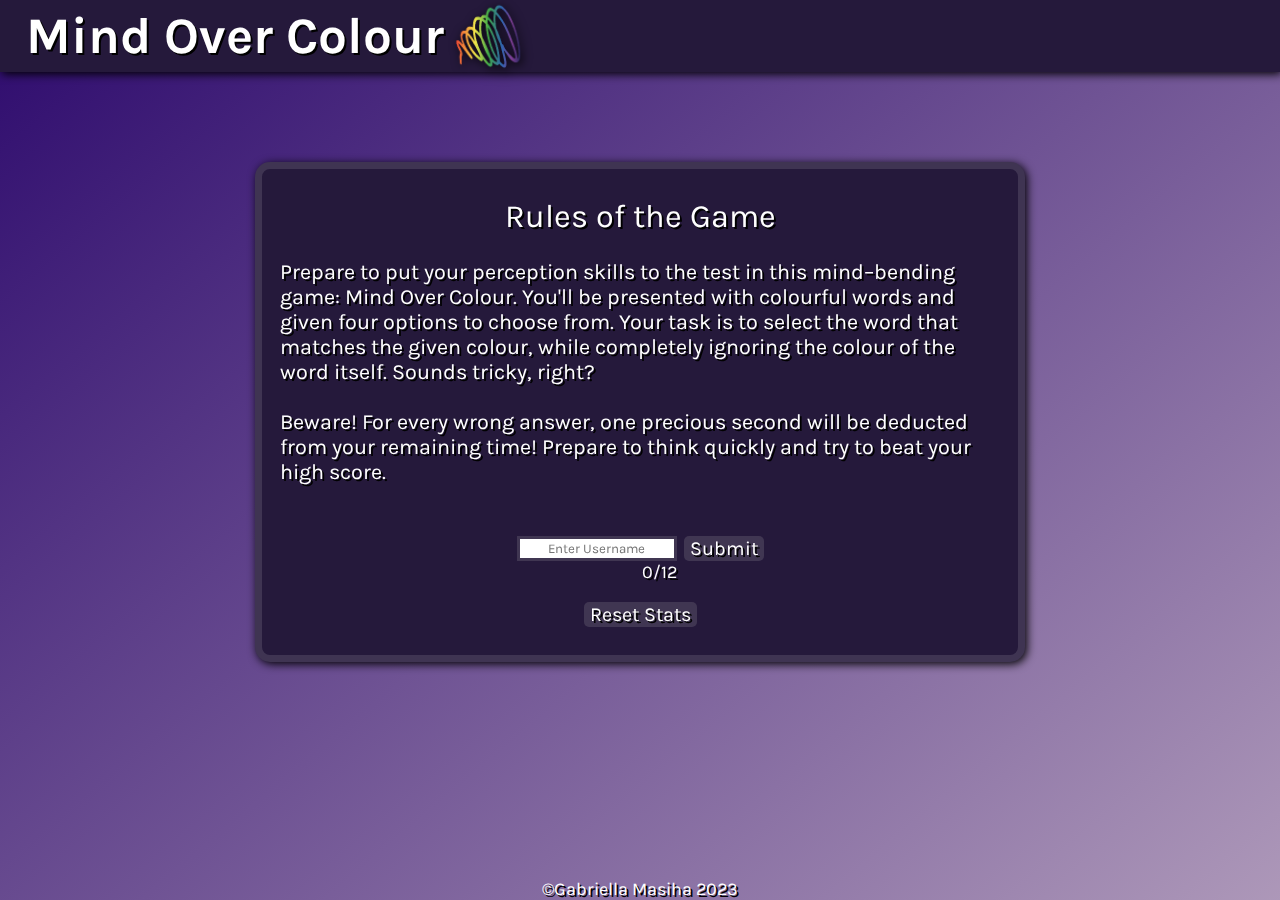
<file: index.html>
<!DOCTYPE html>
<html lang="en">
  <head>
    <meta charset="UTF-8" />
    <meta name="viewport" content="width=device-width, initial-scale=1.0" />
    <title>Document</title>
    <link rel="stylesheet" href="styles.css" />
    <script src="script.js" defer></script>
  </head>
  <body>
    <!-- NEED A RULE AND TO ADJUST THE CENTER OF THE TEXT -->
    <div class="container dropShadow bgColor">
      <h1 id="logo">Mind Over Colour</h1>
      <div id="img" class="dropShadow"></div>
    </div>

    <div id="gameDefaultContainer" class="dropShadow bgColor">
      <div id="userDetails">
        <div class="textTitle1">Rules of the Game</div>
        <div id="savedHS"></div>
      </div>

      <p id="rules">
        Prepare to put your perception skills to the test in this
        mind&ndash;bending game: Mind Over Colour. You'll be presented with
        colourful words and given four options to choose from. Your task is to
        select the word that matches the given colour, while completely ignoring
        the colour of the word itself. Sounds tricky, right? <br /><br />
        Beware! For every wrong answer, one precious second will be deducted
        from your remaining time&#33; Prepare to think quickly and try to beat
        your high score.
      </p>

      <div class="userNameContainer">
        <input
          type="text"
          id="username"
          name="username"
          spellcheck="false"
          placeholder="Enter Username"
        />
        <span id="charCount">0/12</span>
        <input type="submit" id="submitBtn" value="Submit" name="submitBtn" />
      </div>
      <h2 id="startBtn">Start</h2>

      <input type="reset" value="Reset Stats" class="resetBtn" />
    </div>

    <div id="gamePlayContainer" class="boxBackground dropShadow bgColor">
      <div class="stats">
        <div id="timerContainer">
          <div id="clockText">20</div>
        </div>
        <div id="score"></div>
      </div>
      <div class="textTitle"></div>

      <div id="quizWord">QuizWord</div>
      <div class="buttonContainer">
        <label class="radioButtons dropShadow">
          Colour 1
          <input type="radio" name="radio" />
        </label>
        <label class="radioButtons dropShadow">
          Colour 2
          <input type="radio" name="radio" />
        </label>
        <label class="radioButtons dropShadow">
          Colour 3
          <input type="radio" name="radio" />
        </label>
        <label class="radioButtons dropShadow">
          Colour 4
          <input type="radio" name="radio" />
        </label>
      </div>
      <input type="reset" value="Reset Stats" class="resetBtn" />
    </div>

    <div id="gameEndContainer" class="dropShadow bgColor">
      <h2 id="endText">End of Round</h2>

      <div id="results">
        <div id="scoreText" class="scoreColour"></div>
        <div id="highScoreText" class="scoreColour"></div>
      </div>

      <div id="buttons">
        <input
          type="submit"
          value="Try Again"
          class="repeatBtn"
          id="repeatBtn"
        />
        <input
          type="reset"
          value="Reset Stats"
          class="resetBtn"
          id="resetBtn"
        />
      </div>
    </div>

    <div class="footer">
      <p>&copy;Gabriella Masiha 2023</p>
    </div>
  </body>
</html>
</file>
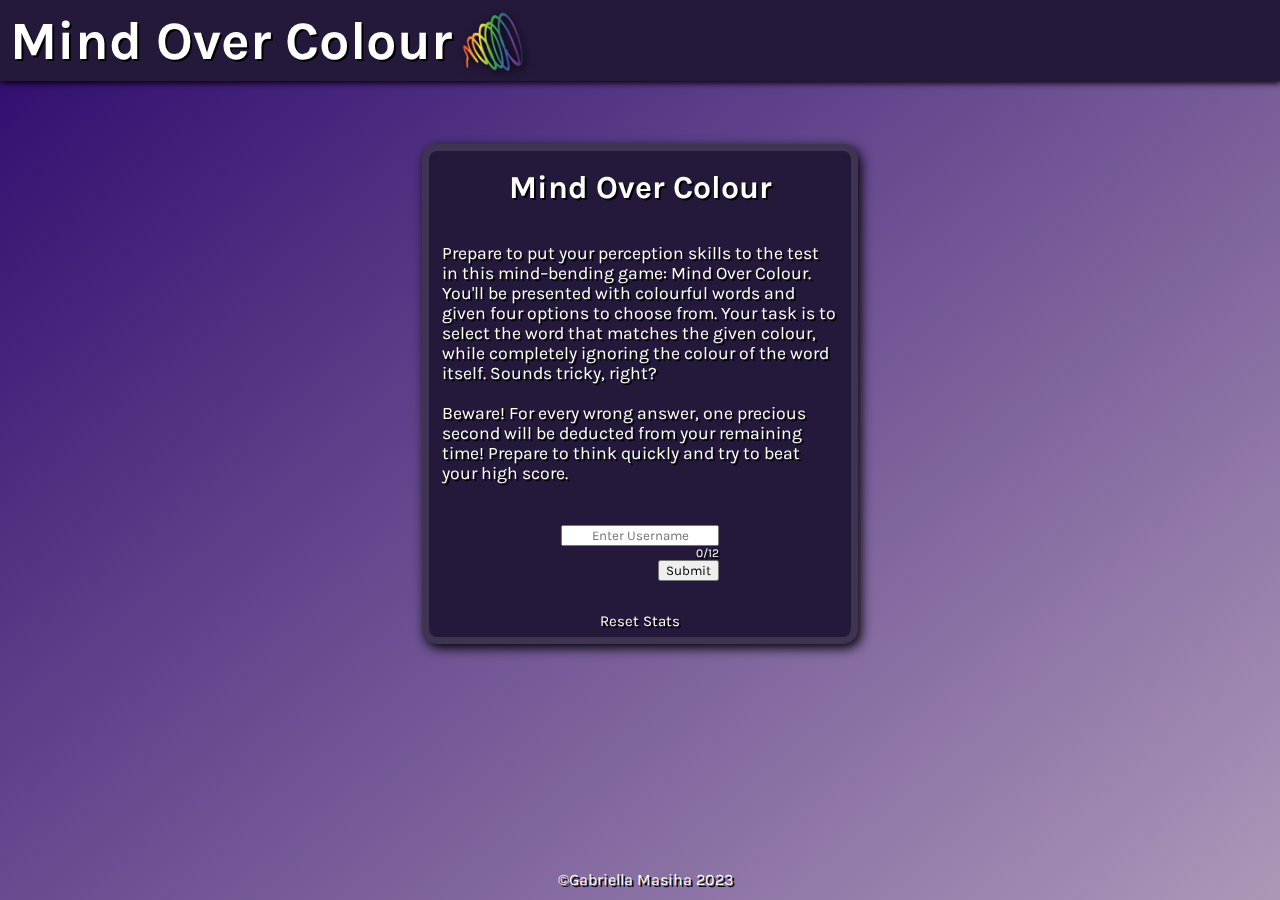
<file: MindOverColour/index.html>
<!DOCTYPE html>
<html lang="en">
  <head>
    <meta charset="UTF-8" />
    <meta name="viewport" content="width=device-width, initial-scale=1.0" />
    <title>Document</title>
    <link rel="stylesheet" href="styles.css" />
    <script src="script.js" defer></script>
  </head>
  <body>
    <!-- NEED A RULE AND TO ADJUST THE CENTER OF THE TEXT -->
    <div class="container">
      <h1 id="logo">Mind Over Colour</h1>
      <div id="img"></div>
    </div>

    <div id="gameDefaultContainer">
      <div id="userDetails">
        <h2 class="textTitle1">Mind Over Colour</h2>
        <h2 id="savedHS"></h2>
      </div>

      <p id="rules">
        Prepare to put your perception skills to the test in this
        mind&ndash;bending game: Mind Over Colour. You'll be presented with
        colourful words and given four options to choose from. Your task is to
        select the word that matches the given colour, while completely ignoring
        the colour of the word itself. Sounds tricky, right? <br /><br />
        Beware! For every wrong answer, one precious second will be deducted
        from your remaining time&#33; Prepare to think quickly and try to beat
        your high score.
      </p>

      <div class="userNameContainer">
        <input
          type="text"
          id="username"
          name="username"
          spellcheck="false"
          placeholder="Enter Username"
        />
        <span id="charCount">0/12</span>
        <input type="submit" id="submitBtn" value="Submit" name="submitBtn" />
      </div>

      <h2 id="startBtn">Start</h2>
      <input type="reset" value="Reset Stats" class="resetBtn" />
    </div>

    <div id="gamePlayContainer" class="boxBackground">
      <div class="stats">
        <div id="timerContainer">
          <p id="clockText">20</p>
        </div>
        <p id="score"></p>
      </div>
      <div class="textTitle">
        <h2>Mind Over Colour</h2>
      </div>

      <div id="quizWord">QuizWord</div>
      <div class="buttonContainer">
        <label class="radioButtons">
          Colour 1
          <input type="radio" name="radio" />
        </label>
        <label class="radioButtons">
          Colour 2
          <input type="radio" name="radio" />
        </label>
        <label class="radioButtons">
          Colour 3
          <input type="radio" name="radio" />
        </label>
        <label class="radioButtons">
          Colour 4
          <input type="radio" name="radio" />
        </label>
      </div>
      <input type="reset" value="Reset Stats" class="resetBtn" />
    </div>

    <div id="gameEndContainer">
      <h2 id="endText">End of Round</h2>

      <div id="results">
        <h3 id="scoreText"></h3>
        <h3 id="highScoreText"></h3>
      </div>

      <div id="buttons">
        <input
          type="submit"
          value="Try Again"
          class="repeatBtn"
          id="repeatBtn"
        />
        <input
          type="reset"
          value="Reset Stats"
          class="resetBtn"
          id="resetBtn"
        />
      </div>
    </div>

    <div class="footer">
      <p>&copy;Gabriella Masiha 2023</p>
    </div>
  </body>
</html>
</file>
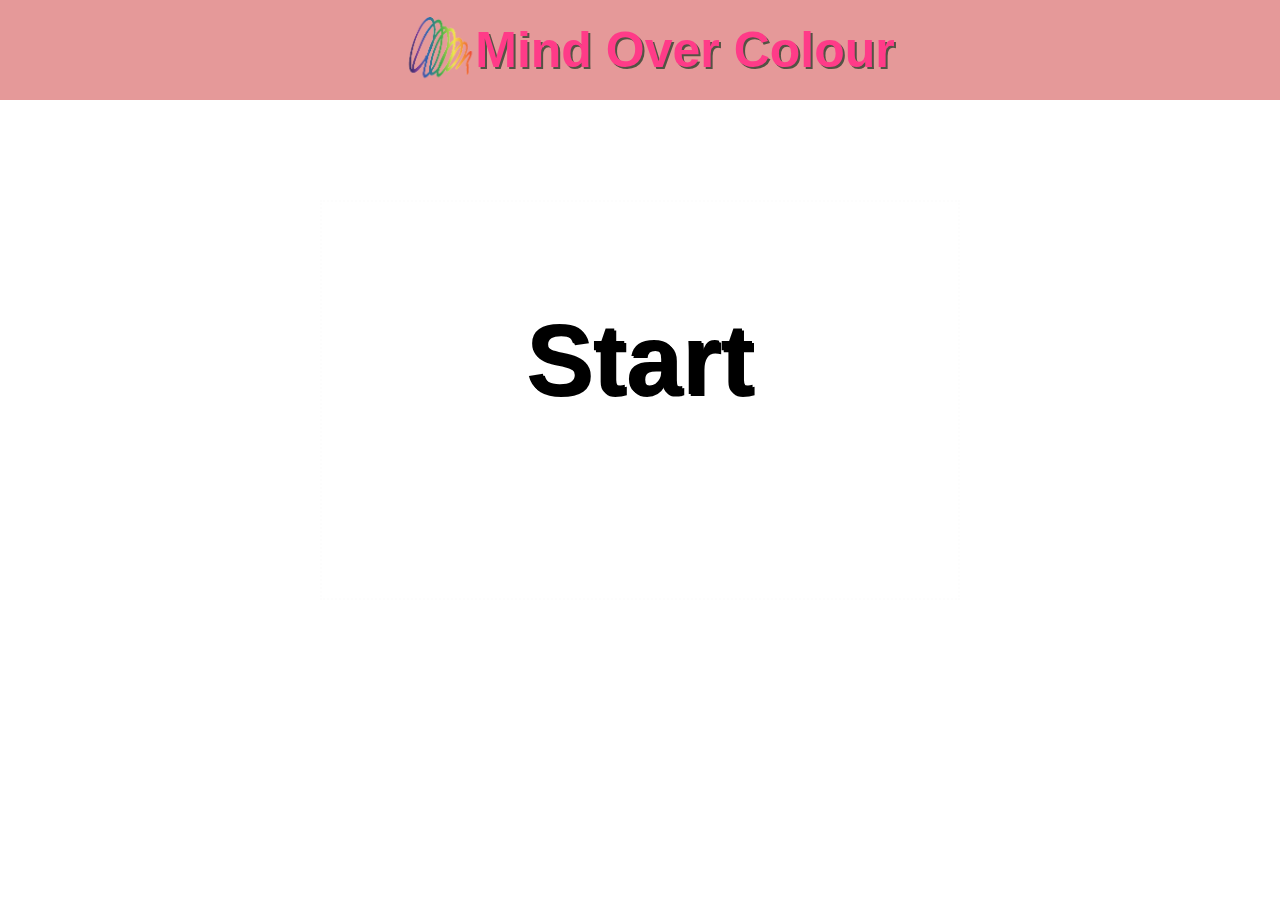
<file: identifycolour.html>
<!DOCTYPE html>
<html lang="en">
  <head>
    <meta charset="UTF-8" />
    <meta name="viewport" content="width=device-width, initial-scale=1.0" />
    <title>Document</title>
    <link rel="stylesheet" href="identifycolour.css" />
    <script src="identifycolour.js" defer></script>
  </head>
  <body>
    <header class="container">
      <div id="img"></div>
      <h1 id="logo">Mind Over Colour</h1>
    </header>
    
    <div class="randomColorContainer">
      <h2 id="randColor">Start</h2>
    <div class="buttonContainer">

      <label class="radioButtons">
        Colour 1
        <input type="radio" name="radio" />
      </label>
      <label class="radioButtons">
        Colour 2
        <input type="radio" name="radio"/>
      </label>
      <label class="radioButtons">
        Colour 3
        <input type="radio" name="radio" />
      </label>
      <label class="radioButtons">
        Colour 4
        <input type="radio" name="radio" />
      </label>
    </div>
</div>
  </body>
</html>
</file>
<file: styles.css>
@import url("https://fonts.googleapis.com/css2?family=Karla&display=swap");
* {
  margin: 0px;
  font-family: "Karla", sans-serif;
  color: white;
  -webkit-user-select: none;
  -ms-user-select: none;
  user-select: none;
  text-shadow: 2px 2px black;
}
html {
  font-size: clamp(14px, 1.5vw, 18px);
}

body {
  height: 100vh;
  display: grid;
  grid-template-areas:
    "logoHeader"
    "."
    "game"
    "."
    "footer";
  grid-template-rows: 8% clamp(1%, 10%, 15%) auto 1fr auto;
  justify-items: center;
  background: linear-gradient(140deg, #2d0a6d, #5e347582);
  background-repeat: no-repeat;
}

.bgColor {
  background-color: #25193b;
}

.container {
  grid-area: logoHeader;
  width: 100%;
  display: flex;
  gap: 10px;
  flex-direction: row;
  align-items: center;
}

.dropShadow {
  filter: drop-shadow(2px 2px 5px black);
}

#img {
  height: 100%;
  aspect-ratio: 1/1;
  background-image: url(logo3.png);
  background-repeat: no-repeat;
  background-size: contain;
}

#logo {
  cursor: default;
  font-size: clamp(2.5rem, 4vw, 3rem);
  padding-left: 0.5em;
}

.textTitle1 {
  font-size: clamp(1.8rem, 2vw, 3rem);
  text-align: center;
}

.textTitle {
  font-size: clamp(2rem, 2vw, 3rem);
}

.buttonContainer {
  grid-area: section3;
  display: grid;
  grid-template-columns: repeat(2, auto);
  grid-template-rows: repeat(2, auto);
  gap: 5px;
}

.radioButtons {
  text-align: center;
  cursor: pointer;
  animation: slide 1s ease-in-out;
  border-radius: 10px;
  width: clamp(100px, 150px, 200px);
  padding: 10px;
  font-size: 2rem;
}

#username {
  color: black;
  text-align: center;
  text-shadow: none;
  grid-area: textbox;
  background-color: #ffffff;
  border: #403652 3px solid;
}
#charCount {
  grid-area: charSize;
}

.timeWarning {
  animation: blink 1s;
  animation-iteration-count: 5;
}

#timerContainer,
#score {
  font-size: clamp(1.5em, 1.5em, 2em);
  color: #e6ff03;
}

.stats {
  display: flex;
  width: 100%;
  grid-area: header;
  flex-direction: row-reverse;
  justify-content: space-between;
}

#quizWord {
  grid-area: section2;
  text-align: center;
  font-size: clamp(5em, 4vw, 10em);
  font-weight: bold;
}

.footer {
  grid-area: footer;
  display: flex;
  align-items: center;
  justify-content: center;
  align-content: center;
}

#startBtn {
  grid-area: nameOrStart;
  visibility: hidden;
  cursor: pointer;
  font-size: clamp(2em, 2.3em, 4em);
  width: 8rem;
  height: 2.5rem;
  text-align: center;
  border-radius: 17px;
  display: flex;
  align-items: center;
  justify-content: center;
  background-color: #403652;
  border: none;
  color: white;
  box-shadow: 1px 1px 1px #000000cf;
}

.textTitle {
  grid-area: gameTitle;
}

#gameDefaultContainer {
  grid-area: game;
  max-width: 40em;
  min-height: 450px;
  border: 7px solid #ffffff1f;
  display: grid;
  border-radius: 15px;
  grid-template-rows: 14% 2% auto 1fr auto 1fr auto 10px;
  grid-template-areas:
    "userDetails"
    "."
    "rules"
    "."
    "nameOrStart"
    "."
    "reset"
    ".";
  align-items: center;
  justify-items: center;
  padding: 1em;
  margin: 0 1em;
}

#userDetails {
  grid-area: userDetails;
  display: flex;
  width: 100%;
  align-content: center;
  align-items: center;
  justify-content: center;
  flex-wrap: nowrap;
  flex-direction: column;
  gap: 6px;
}

#savedHS {
  color: #e6ff03;
  font-size: clamp(1em, 1.5em, 2em);
  visibility: hidden;
}

#gamePlayContainer {
  border: 7px solid #ffffff00;
  max-width: 40em;
  min-height: 450px;
  grid-area: game;
  visibility: hidden;
  border-radius: 15px;
  display: grid;
  grid-template-rows: auto 0.4fr auto 1fr auto 1fr auto 1fr auto 28px;
  grid-template-areas:
    "header"
    "."
    "gameTitle"
    "."
    "section2"
    "."
    "section3"
    "."
    "reset"
    ".";
  align-items: center;
  justify-items: center;
}

#gameEndContainer {
  grid-area: game;
  visibility: hidden;
  border-radius: 15px;
  border: 7px solid #ffffff1f;
  display: grid;
  grid-template-rows: auto 1fr auto 1fr auto;
  grid-template-areas:
    "header"
    "."
    "results"
    "."
    "buttons";
  align-items: center;
  justify-items: center;
  height: 50%;
  padding: 1em 4em;
}

#repeatBtn {
  border: none;
  background: transparent;
  cursor: pointer;
  font-size: clamp(0.4em, 1.1em, 1.5em);
  background-color: #403652;
  border-radius: 5px;
  color: white;
}

#buttons {
  grid-area: buttons;
  display: flex;
  width: 100%;
  justify-content: space-around;
  flex-direction: row;
  gap: 10%;
}

#submitBtn {
  grid-area: submit;
  background-color: #403652;
  border: none;
  border-radius: 5px;
  color: white;
  font-size: clamp(1em, 1.1em, 3em);
}

.scoreColour {
  color: #66ff03;
}

#results {
  grid-area: results;
  gap: 6px;
  display: flex;
  font-size: clamp(1.5em, 1.9em, 2.1em);
  align-items: center;
  flex-direction: column;
}

#rules {
  grid-area: rules;
  font-size: clamp(1em, 1.2em, 5em);
}

.userNameContainer {
  grid-area: nameOrStart;
  padding-top: 5%;
  display: grid;
  grid-template-rows: 1fr 1fr;
  grid-template-areas:
    "textbox submit"
    "charSize . ";
  gap: 0px 7px;
  justify-items: end;
}

#endText {
  grid-area: header;
}
.resetBtn {
  grid-area: reset;
  border: none;
  background: transparent;
  cursor: pointer;
  font-size: clamp(0.4em, 1.1em, 1.5em);
  background-color: #403652;
  border-radius: 5px;
  color: white;
}

@keyframes slide {
  0% {
    transform: translateX(+100%);
    opacity: 0;
  }
  100% {
    transform: translateX(0);
    opacity: 1;
  }
}

@keyframes blink {
  0% {
    transform: scale(1);
  }
  100% {
    transform: scale(2);
  }
}

.scaling {
  animation: scaling 1s;
}

@keyframes scaling {
  0% {
    transform: scale(1.5);
  }
  100% {
    transform: scale(1);
  }
}

@media only screen and (min-width: 900px) {
  #gamePlayContainer {
    width: 40em;
  }
}

@media only screen and (max-width: 899px) {
  #gamePlayContainer {
    grid-template-rows: auto 0.4fr auto 1fr auto 1fr auto 1fr auto 24px;
  }
}
</file>
<file: MindOverColour/styles.css>
@import url("https://fonts.googleapis.com/css2?family=Karla&display=swap");
* {
  box-sizing: border-box;
  margin: 0px;
  font-family: "Karla", sans-serif;
  color: white;
  -webkit-user-select: none;
  -ms-user-select: none;
  user-select: none;
  text-shadow: 2px 2px black;
}

#charCount {
  font-size: 12px;
}

body {
  height: 100vh;
  display: grid;
  grid-template-areas:
    "logoHeader"
    "."
    "game"
    "."
    "footer";
  grid-template-rows: 8% 14% 58% 10% 10%;
  justify-items: center;
  background: linear-gradient(140deg, #2d0a6d, #5e347582);
  background-repeat: no-repeat;
}

.container {
  grid-area: logoHeader;
  display: flex;
  width: 100%;
  background-color: #25193b;
  padding-left: 10px;
  flex-wrap: nowrap;
  flex-direction: row;
  justify-content: flex-start;
  align-items: center;
  filter: drop-shadow(1px 2px 3px black);
}

#img {
  width: 68px;
  margin-left: 9px;
  height: 65px;
  background-image: url(logo3.png);
  background-repeat: no-repeat;
  background-size: contain;
  filter: drop-shadow(2px 2px 5px black);
}

#logo {
  font-size: 54px;
  cursor: default;
  animation: logoColor 1s;
  animation-iteration-count: infinite;
}

.radioButtons {
  width: 160px;
  text-align: center;
  grid-area: section3;
  padding-left: 5px;
  padding-right: 5px;
  font-size: xx-large;
  cursor: pointer;
  animation: slide 1s ease-in-out;
  display: grid;
  filter: drop-shadow(1px 2px 3px black);
  background-color: rgb(152, 52, 101);
  padding: 0px 10px 2px 10px;
  border-radius: 10px;
}

#username {
  color: black;
  text-align: center;
  text-shadow: none;
  
}
.buttonContainer {
  display: flex;
  height: 50px;
  justify-content: center;
  align-items: flex-start;
  align-content: center;
  flex-wrap: nowrap;
  flex-direction: row;
  gap: 30px;
  overflow: hidden;
  width: 100%;
  grid-area: section3;
  gap: 15px;
}

.timeWarning {
  animation: blink 1s;
  animation-iteration-count: 5;
}

#timerContainer,
#score {
  font-size: 26px;
  color: #e6ff03;
}

.textTitle1,
.textTitle {
  font-size: 30px;
}
.stats {
  display: flex;
  width: 100%;
  grid-area: header;
  flex-direction: row-reverse;
  justify-content: space-between;
}

#quizWord {
  grid-area: section2;
  text-align: center;
  font-size: 140px;
}

.footer {
  grid-area: footer;
  width: 100%;
  padding-left: 10px;
  display: flex;
  align-items: center;
  flex-wrap: nowrap;
  justify-content: center;
  align-content: center;
  flex-direction: row;
  padding-top: 67px;
}

#startBtn {
  grid-area: nameOrStart;
  visibility: hidden;
  cursor: pointer;

  font-size: 68px;
}

.textTitle {
  grid-area: gameTitle;
}

#gameDefaultContainer {
  height: 500px;
  grid-area: game;
  width: 34%;
  border: 7px solid #ffffff1f;
  display: grid;
  border-radius: 15px;
  filter: drop-shadow(3px 4px 6px black);
  grid-template-rows: 14% 52% 22% 9% 2%;
  grid-template-areas:
      "userDetails"
      "rules"
      "nameOrStart"
      "."
      "reset";
  grid-template-columns: 100%;
  align-items: center;
  justify-items: center;
  padding: 0.5% 1%;
  background-color: #25193b;
}

#userDetails {
  grid-area: userDetails;
  display: flex;
  width: 100%;
  align-content: center;
  align-items: center;
  justify-content: center;
  flex-wrap: nowrap;
  flex-direction: column;
  gap: 6px;
}

#savedHS {
  color: #e6ff03;
  font-size: 17px;
  visibility: hidden;
}

#gamePlayContainer {
  border: 7px solid #ffffff00;
  height: 500px;
  grid-area: game;
  visibility: hidden;
  border-radius: 15px;
  width: 42%;
  display: grid;
  filter: drop-shadow(3px 4px 6px black);
  grid-template-rows: 5% 6% 14% 43% 15% 13% 4%;
  grid-template-areas:
    "header"
    "gameTitle"
    "."
    "section2"
    "section3"
    "."
    "reset";
  grid-template-columns: 100%;
  align-items: center;
  justify-items: center;
  padding: 0.5% 1%;
  background-color: #25193b;
}

#gameEndContainer {
  margin-top: 5%;
  height: 300px;
  grid-area: game;
  visibility: hidden;
  border-radius: 15px;
  width: 26%;
  border: 7px solid #ffffff1f;
  display: grid;
  filter: drop-shadow(3px 4px 6px black);
  grid-template-rows: 22% 56% 17%;
  gap: 4%;
  grid-template-areas:
    "header"
    "results"
    "buttons";
  grid-template-columns: 100%;
  align-items: center;
  justify-items: center;
  padding: 0.5% 1%;
  background-color: #25193b;
}

#repeatBtn {
  border: none;
  background: transparent;
  cursor: pointer;
  font-size: 15px;
}

#buttons {
  grid-area: buttons;
  display: flex;
  width: 100%;
  justify-content: space-around;
  flex-direction: row;
}

#submitBtn {
  color: black;
  text-shadow: none;
}

#results {
  grid-area: results;
  gap: 6px;
  display: flex;
  width: 100%;
  align-items: center;
  flex-direction: column;
}

#rules {
  grid-area: rules;
  font-size: 20px;
}

.userNameContainer {
  grid-area: nameOrStart;
  padding-top: 5%;
  display: flex;
  flex-direction: column;
  justify-content: center;
  flex-wrap: wrap;
  align-content: space-around;
  align-items: flex-end;
}

#endText {
  grid-area: header;
}
.resetBtn {
  grid-area: reset;
  border: none;
  background: transparent;
  cursor: pointer;
  font-size: 15px;
}

@keyframes slide {
  0% {
    transform: translateX(+100%);
    opacity: 0;
  }
  100% {
    transform: translateX(0);
    opacity: 1;
  }
}

@keyframes blink {
  0% {
    transform: scale(1);
  }
  100% {
    transform: scale(2);
  }
}

.scaling {
  animation: scaling 1s;
}

@keyframes scaling {
  0% {
    transform: scale(1.5);
  }
  100% {
    transform: scale(1);
  }
}

/* MEDIA QUERIES */

@media screen and (max-width: 576px) {
  body {
    grid-template-rows: 11% 7% 60% 10% 0%;
  }

  #img {
    width: 16%;
    margin-left: 10px;
  }
  #logo {
    font-size: 34px;
  }

  #quizWord {
    font-size: 80px;
  }

  .textTitle1 {
    font-size: 23px;
  }

  .textTitle {
    font-size: 22px;
  }

  #rules,
  #username,
  #results,
  #repeatBtn,
  #submitBtn,
  #savedHS,
  .resetBtn {
    font-size: 18px;
    gap: 2px;
  }

  #endText {
    font-size: 40px;
  }

  #startBtn {
    font-size: 57px;
  }
  #rules {
    padding: 12px;
  }

  .radioButtons {
    flex: 1;
    font-size: 15px;
    padding: 5px;
    align-content: center;
    justify-content: center;
    align-items: center;
    justify-items: center;
  }

  #gameDefaultContainer {
    width: 355px;
    height: 510px;
    grid-template-rows: 12% 68% 12% 4% 4%;
  }

  #gamePlayContainer {
    grid-template-rows: 5% 10% 10% 25% 45.5%;
    flex-direction: column;
    height: 510px;
    width: 355px;
  }
  .radioButtons {
    font-size: 28px;
  }

  .buttonContainer {
    height: 193px;
    width: 100%;
    gap: 7px;
    flex-wrap: wrap;
    align-content: space-around;
    flex-direction: column;
    align-items: stretch;
  }

  #gameEndContainer {
    width: 300px;
  }
}

@media only screen and (min-width: 577px) and (max-width: 768px){
  body {
    grid-template-rows: 11% 7% 60% 10% 0%;
  }

  #img {
    width: 16%;
    margin-left: 10px;
  }
  #logo {
    font-size: 34px;
  }

  #quizWord {
    font-size: 80px;
  }

  .textTitle1 {
    font-size: 23px;
  }

  .textTitle {
    font-size: 22px;
  }

  #rules,
  #username,
  #results,
  #repeatBtn,
  #submitBtn,
  #savedHS,
  .resetBtn {
    font-size: 18px;
    gap: 2px;
  }

  #endText {
    font-size: 40px;
  }

  #startBtn {
    font-size: 57px;
  }
  #rules {
    padding: 12px;
  }

  .radioButtons {
    flex: 1;
    font-size: 15px;
    padding: 5px;
    align-content: center;
    justify-content: center;
    align-items: center;
    justify-items: center;
  }

  #gameDefaultContainer {
    width: 355px;
    height: 510px;
    grid-template-rows: 12% 68% 12% 4% 4%;
  }

  #gamePlayContainer {
    grid-template-rows: 5% 10% 10% 25% 45.5%;
    flex-direction: column;
    height: 510px;
    width: 355px;
  }
  .radioButtons {
    font-size: 28px;
  }

  .buttonContainer {
    height: 193px;
    width: 100%;
    gap: 7px;
    flex-wrap: wrap;
    align-content: space-around;
    flex-direction: column;
    align-items: stretch;
  }

  #gameEndContainer {
    width: 300px;
  }

  .container{
    justify-content: center;
    align-items: center;
  }
} 



@media only screen and (min-width: 769px) and (max-width: 992px){
  body {
    grid-template-rows: 7% 13% 58% 11% 9%;
  }

  #img {
    width: 16%;
    margin-left: 10px;
    height: 92%;
  }
  #logo {
    font-size: 59px;
  }

  #quizWord {
    font-size: 80px;
  }

  .textTitle1 {
    font-size: 2.5em;
  }

  .textTitle {
    font-size: 25px;
  }

  #rules,
  #username,
  #results,
  #repeatBtn,
  #submitBtn,
  #savedHS,
  .resetBtn {
    font-size: 18px;
    gap: 2px;
  }

  #endText {
    font-size: 40px;
  }

  #startBtn {
    font-size: 57px;
  }
  #rules {
    padding: 12px;
    font-size: 1.5em;
  }

  .radioButtons {
    flex: 1;
    font-size: 15px;
    padding: 5px;
    align-content: center;
    justify-content: center;
    align-items: center;
    justify-items: center;
  }

  #gameDefaultContainer {
    width: 60%;
    height: 103%;
    grid-template-rows: 11% 67% 12% 5% 4%;

}
  

  #gamePlayContainer {
    grid-template-rows: 5% 10% 10% 25% 45.5%;
    flex-direction: column;
    width: 55%;
    height: 103%;
  }
  .radioButtons {
    font-size: 28px;
  }

  .buttonContainer {
    height: 193px;
    width: 100%;
    gap: 7px;
    flex-wrap: wrap;
    align-content: space-around;
    flex-direction: column;
    align-items: stretch;
  }

  #gameEndContainer {
    width: 300px;
  }}

@media only screen and (min-width: 993px) and (max-width: 1200px){
  #logo {
    font-size: 2.6em;
}
#img {
 
    width: 16%;
    margin-left: 10px;
    height: 97%;
}

#gameDefaultContainer {
  width: 60%;
  height: 103%;
  grid-template-rows: 11% 62% 12% 11% 4%;
}
#rules {
 
  padding: 12px;
  font-size: 1.1em;

}
.textTitle1, .textTitle {
  font-size: 1.3em;
}
#startBtn{
  font-size: 2.9em;
}

#gamePlayContainer {
  grid-template-rows: 5% 10% 10% 25% 45.5%;
  flex-direction: column;
  width: 64%;
  height: 103%;
}


.radioButtons {
  font-size: 2.0em;
}
  
}
@media only screen and (min-width: 1201px) {

  body {
    grid-template-rows: 9% 7% 60% 13% 10%;
  
  }
  .textTitle1, .textTitle {
    font-size: 2.0em;
}
#gameDefaultContainer{
  grid-template-rows: 14% 59% 17% 7% 2%;
}
#rules {
  grid-area: rules;
  font-size: 1.1em;

}
#gamePlayContainer {
  grid-template-rows: 5% 10% 10% 25% 45.5%;
  flex-direction: column;
  width: 64%;
  height: 103%;
}


.radioButtons {
  font-size: 2.0em;
}


}
</file>
<file: identifycolour.css>
*{
    box-sizing: border-box;
    margin: 0;

}
body{background-color: rgb(255 255 255);
    display: flex;
    flex-wrap: wrap;
    justify-content: center;
    gap: 100px;
}
.container{
    width: 100%;
    height:100px;
    background-color: #e59999;
    background-repeat: no-repeat;
    background-size: cover;
    display:flex;
    flex-wrap: nowrap;
    justify-content: center;
    align-items: center;
}

#img{
    width: 90px;
    height: 100px;
    background-image: url(WebsiteLogo.png);
    background-repeat: no-repeat;
    background-size: cover;
   
}

#logo{
    font-family: Arial, Helvetica, sans-serif;
    color:rgb(255 59 136);
    text-shadow: 2px 2px rgb(83, 83, 68);
    font-size: 50px;
    cursor: default;


}

.randomColorContainer{
    display: flex;
    width: 50%;
    height: 400px;
    flex-direction: column;
    justify-content: center;
    align-items: center;
    gap: 31px;
    border: 2px dotted rgba(253, 253, 253, 0.991);
    background-repeat: no-repeat;
    background-size: cover;
}

.radioButtons{
font-family:'Franklin Gothic Medium', 'Arial Narrow', Arial, sans-serif;
font-size: xx-large;

font-family: Arial, Helvetica, sans-serif;
}

.buttonContainer{
    display: flex;
    width: 100%;
    height: 50px;
    justify-content: center;
    align-items: flex-start;
    align-content: center;
    flex-wrap: nowrap;
    flex-direction: row;
    gap: 30px;
    visibility: hidden;

}

#randColor{
    text-align: center;
    font-family:'Franklin Gothic Medium', 'Arial Narrow', Arial, sans-serif;
    font-size: 100px;
    cursor: pointer;
    text-shadow: 2px 2px black;
  

}
</file>
